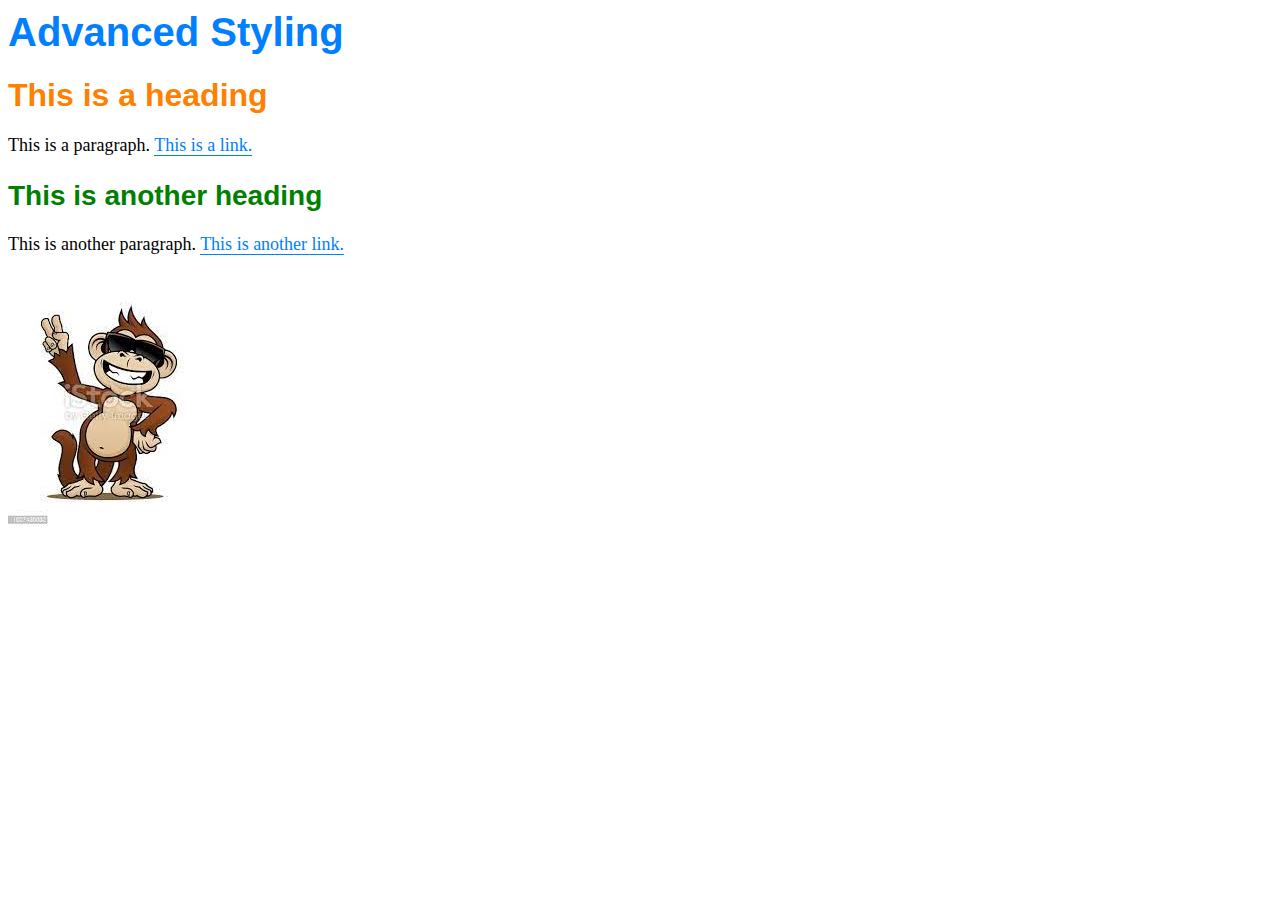
<file: index2.1.html>
<!DOCTYPE html>
<html>
<head>
	<title>Advanced Styling Example</title>
	<style>
		/* Styles for all headings */
		h1, h2, h3, h4, h5, h6 {
			font-family: Arial, sans-serif;
			margin: 0;
			padding: 0;
			line-height: 1.2;
			color: #333;
		}

		/* Styles for specific headings */
		h1 {
			font-size: 40px;
			color: #0080ff;
			margin-bottom: 20px;
		}

		h2 {
			font-size: 32px;
			color: #ff8000;
			margin-bottom: 16px;
		}

		h3 {
			font-size: 28px;
			color: #008000;
			margin-bottom: 12px;
		}

		/* Styles for paragraphs */
		p {
			font-size: 18px;
			line-height: 1.5;
			margin-bottom: 20px;
		}

		/* Styles for links */
		a {
			color: #0080ff;
			text-decoration: none;
			border-bottom: 1px solid #0080ff;
		}

		a:hover {
			color: #ff8000;
			border-bottom: 1px solid #ff8000;
		}

		/* Styles for images */
		img {
			max-width: 100%;
			height: auto;
		}
	</style>
</head>
<body>
	<h1>Advanced Styling </h1>
	<h2>This is a heading</h2>
	<p>This is a paragraph. <a href="#">This is a link.</a></p>
	<h3>This is another heading</h3>
	<p>This is another paragraph. <a href="#">This is another link.</a></p>
	<img src="[data-uri]">
</body>
</html>
</file>
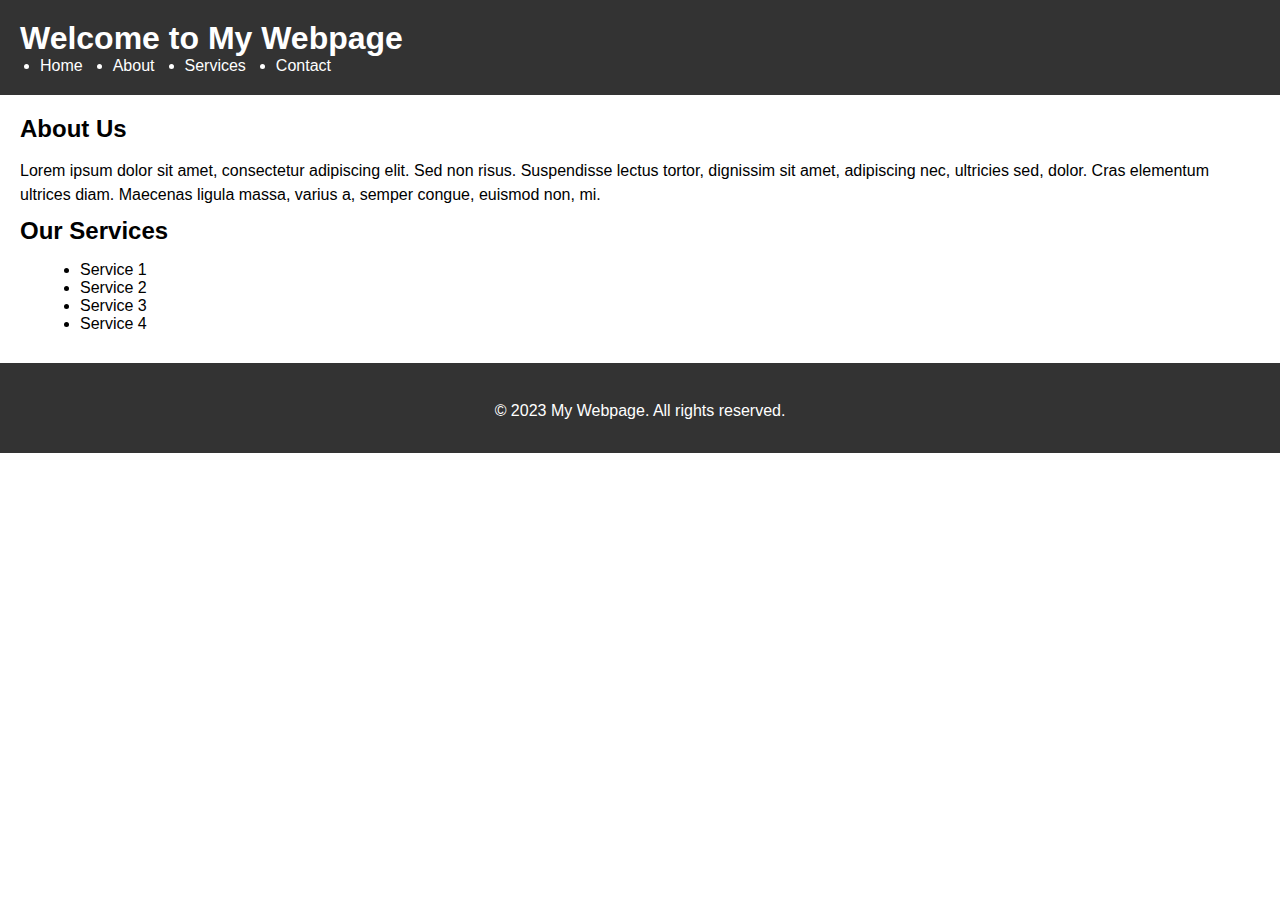
<file: index2.2.html>
<!DOCTYPE html>
<html>
<head>
	<title>My Webpage</title>
	<link rel="stylesheet" href="style2.1.css">
</head>
<body>
	<header>
		<h1>Welcome to My Webpage</h1>
		<nav>
			<ul>
				<li><a href="#">Home</a></li>
				<li><a href="#">About</a></li>
				<li><a href="#">Services</a></li>
				<li><a href="#">Contact</a></li>
			</ul>
		</nav>
	</header>
	<main>
		<h2>About Us</h2>
		<p>Lorem ipsum dolor sit amet, consectetur adipiscing elit. Sed non risus. Suspendisse lectus tortor, dignissim sit amet, adipiscing nec, ultricies sed, dolor. Cras elementum ultrices diam. Maecenas ligula massa, varius a, semper congue, euismod non, mi.</p>
		<h2>Our Services</h2>
		<ul>
			<li>Service 1</li>
			<li>Service 2</li>
			<li>Service 3</li>
			<li>Service 4</li>
		</ul>
	</main>
	<footer>
		<p>&copy; 2023 My Webpage. All rights reserved.</p>
	</footer>
</body>
</html>
</file>
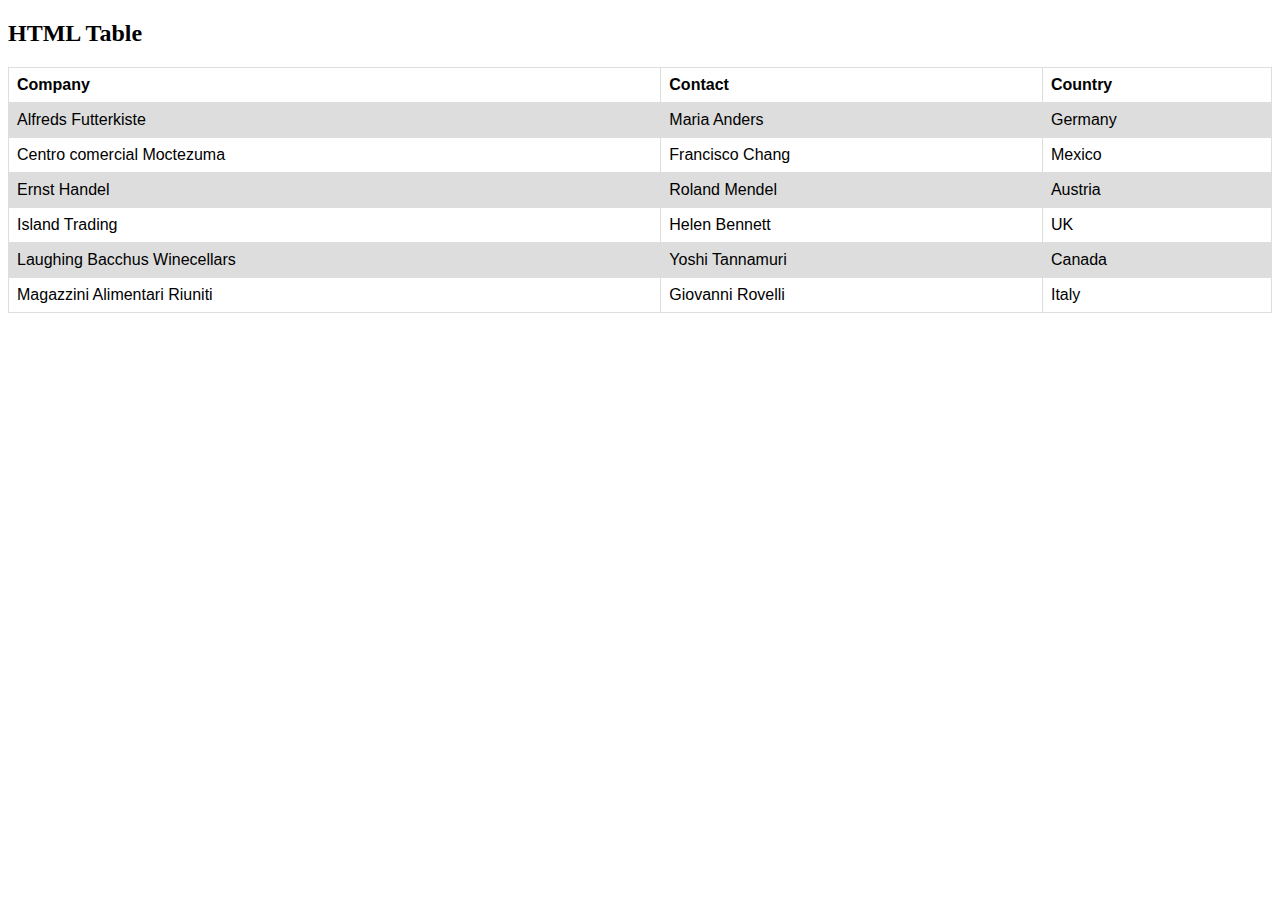
<file: index3.html>
<!DOCTYPE html>
<html>
  <head>
    <style>
      table {
        font-family: arial, sans-serif;
        border-collapse: collapse;
        width: 100%;
      }

      td,
      th {
        border: 1px solid #dddddd;
        text-align: left;
        padding: 8px;
      }

      tr:nth-child(even) {
        background-color: #dddddd;
      }
    </style>
  </head>
  <body>
    <h2>HTML Table</h2>

    <table>
      <tr>
        <th>Company</th>
        <th>Contact</th>
        <th>Country</th>
      </tr>
      <tr>
        <td>Alfreds Futterkiste</td>
        <td>Maria Anders</td>
        <td>Germany</td>
      </tr>
      <tr>
        <td>Centro comercial Moctezuma</td>
        <td>Francisco Chang</td>
        <td>Mexico</td>
      </tr>
      <tr>
        <td>Ernst Handel</td>
        <td>Roland Mendel</td>
        <td>Austria</td>
      </tr>
      <tr>
        <td>Island Trading</td>
        <td>Helen Bennett</td>
        <td>UK</td>
      </tr>
      <tr>
        <td>Laughing Bacchus Winecellars</td>
        <td>Yoshi Tannamuri</td>
        <td>Canada</td>
      </tr>
      <tr>
        <td>Magazzini Alimentari Riuniti</td>
        <td>Giovanni Rovelli</td>
        <td>Italy</td>
      </tr>
    </table>
  </body>
</html>
</file>
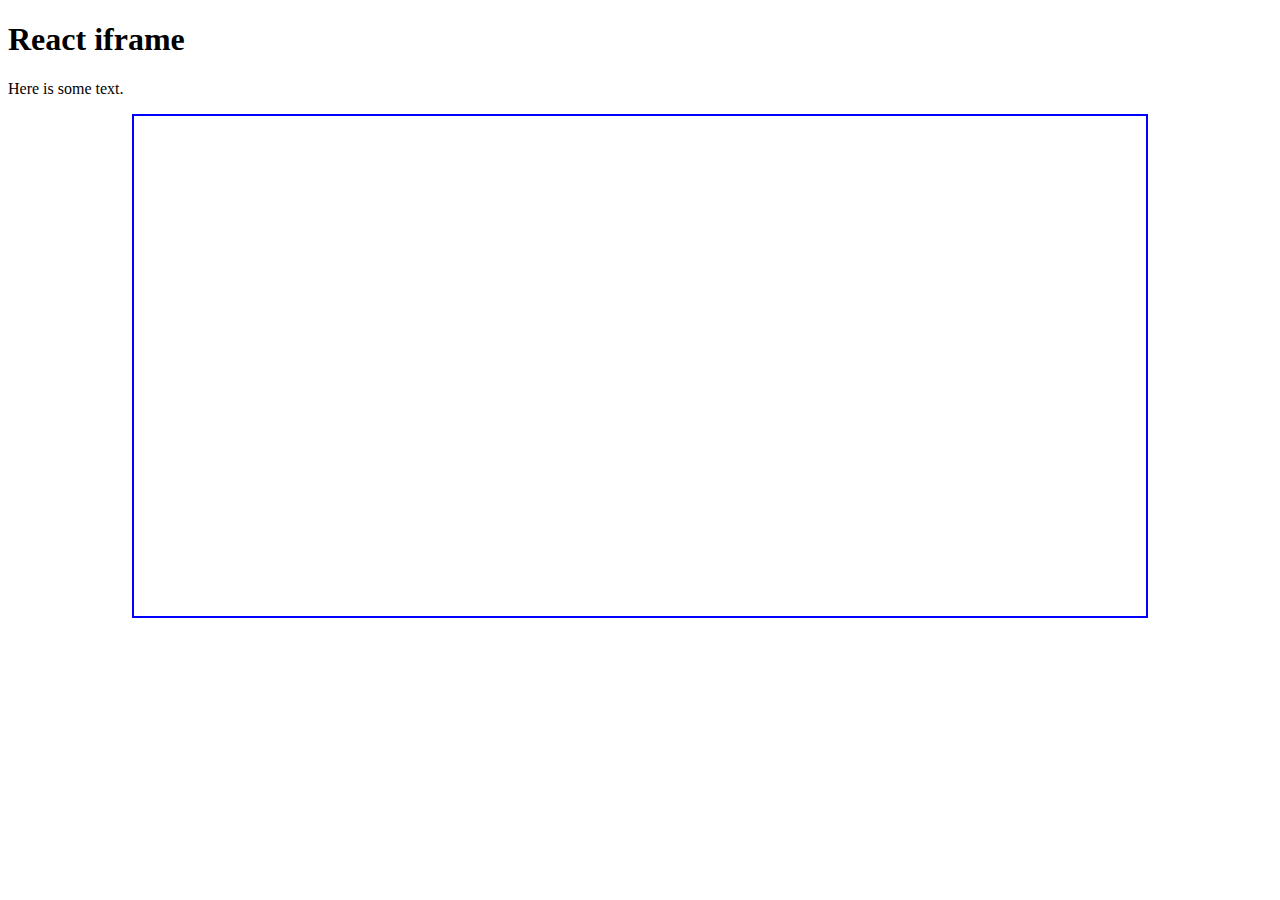
<file: index4.html>
<!DOCTYPE html>
<html>
  <head>
    <title>Advanced Example</title>
    <style>
      iframe {
        display: block;
        margin: 0 auto;
        border: 2px solid blue;
        height: 500px;
        width: 80%;
      }
    </style>
  </head>
  <body>
    <h1>React iframe</h1>
    <p>Here is some text.</p>
    <iframe
      src="https://react.dev/"
      allow="geolocation; microphone; camera"
      scrolling="yes"
      frameborder="0"
      loading="lazy"
    ></iframe>
  </body>
</html>
</file>
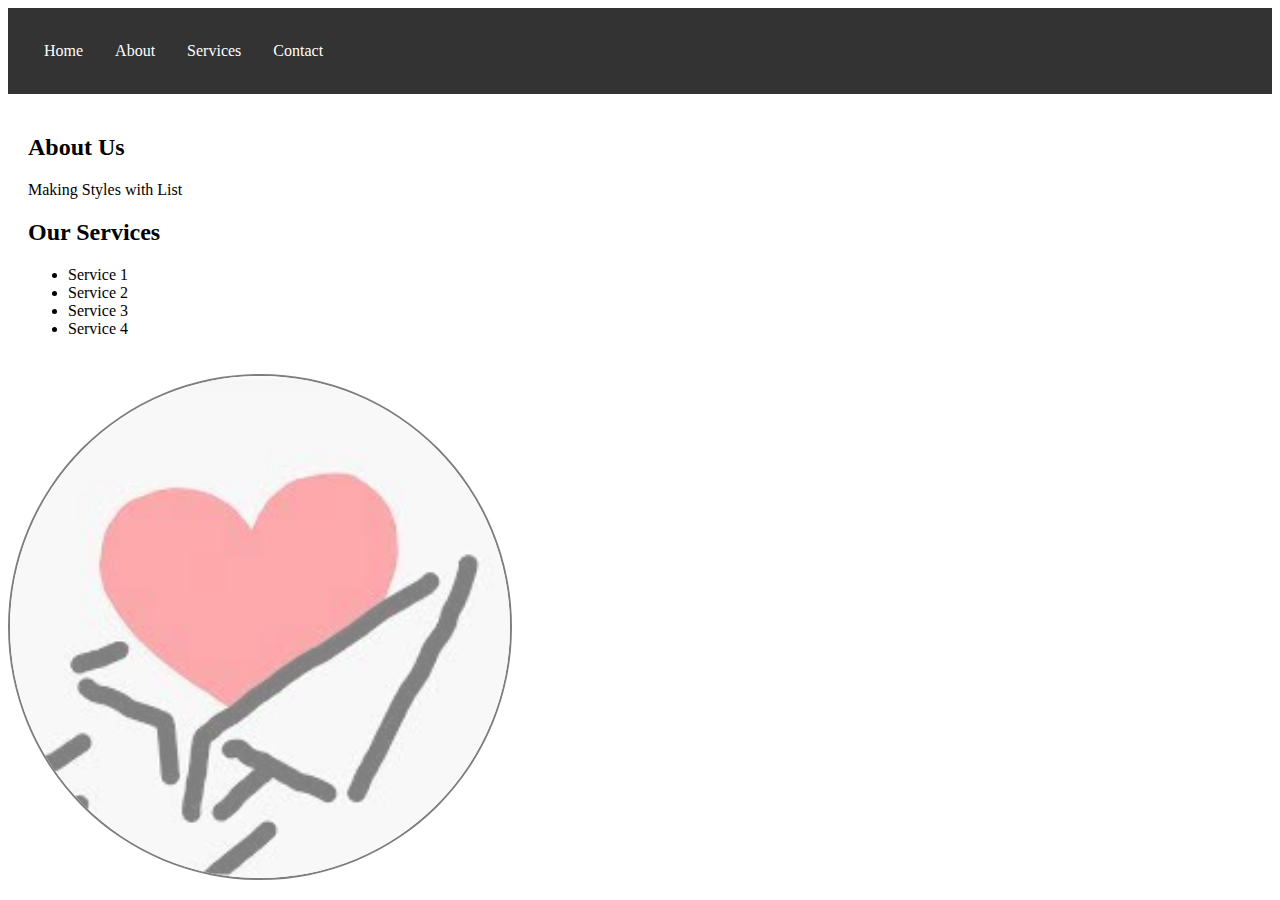
<file: indexall.html>
<!DOCTYPE html>
<html>
<head>
	<title>Hirect</title>
<style>
    /* Style for the header section */
    * {
background-image: url("https://www.google.com/url?sa=i&url=https%3A%2F%2Fwww.vecteezy.com%2Ffree-vector%2Fyoutube-icon&psig=AOvVaw1eAL_Xj-nMSPSM-eSHo6sI&ust=1681293692617000&source=images&cd=vfe&ved=0CBEQjRxqFwoTCNjjm5_Jof4CFQAAAAAdAAAAABAE");    
}
header {
  background-color: #333;
  color: white;
  padding: 20px;
}

nav ul {
  list-style-type: none;
  margin: 0;
  padding: 0;
  overflow: hidden;
}

nav li {
  float: left;
}

nav li a {
  display: block;
  color: white;
  text-align: center;
  padding: 14px 16px;
  text-decoration: none;
}

nav li a:hover {
  background-color: #111;
}

/* Style for the main section */
main {
  padding: 20px;
}

ul {
  list-style-type: disc;
}

/* Style for the footer section */
footer {
  background-color: #333;
  color: white;
  text-align: center;
  padding: 10px;
}
img {
    border: 2px solid ;
    border-radius: 50%;
    opacity: 0.5;
background-repeat: repeat-x;
background-position: initial;
min-width: 500px;

}


</style>
</head>
<body>
	<header>
		<nav>
			<ul>
				<li><a href="#">Home</a></li>
				<li><a href="#">About</a></li>
				<li><a href="#">Services</a></li>
				<li><a href="#">Contact</a></li>
			</ul>
		</nav>
	</header>
	<main>
		<h2>About Us</h2>
		<p>Making Styles with List </p>
		<h2>Our Services</h2>
		<ul>
			<li>Service 1</li>
			<li>Service 2</li>
			<li>Service 3</li>
			<li>Service 4</li>
		</ul>
	</main>
	<img src="[data-uri]" alt="heart" />
</body>
</html>
</file>
<file: style2.1.css>
/* Styles for body and page layout */
body {
	font-family: Arial, sans-serif;
	font-size: 16px;
	margin: 0;
	padding: 0;
}

header {
	background-color: #333;
	color: #fff;
	padding: 20px;
}

nav ul {
	list-style: none;
	margin: 0;
	padding: 0;
	display: flex;
}

nav li {
	margin: 0 10px;
}

nav a {
	color: #fff;
	text-decoration: none;
}

main {
	padding: 20px;
}

footer {
	background-color: #333;
	color: #fff;
	padding: 20px;
	text-align: center;
}

/* Styles for headings */
h1, h2, h3, h4, h5, h6 {
	margin: 0;
}

h1 {
	font-size: 32px;
}

h2 {
	font-size: 24px;
}

/* Styles for paragraphs and lists */
p {
	line-height: 1.5;
	margin-bottom: 10px;
}

ul {
	margin-bottom: 10px;
}

ul li {
	list-style: disc;
	margin-left: 20px;
}
</file>
